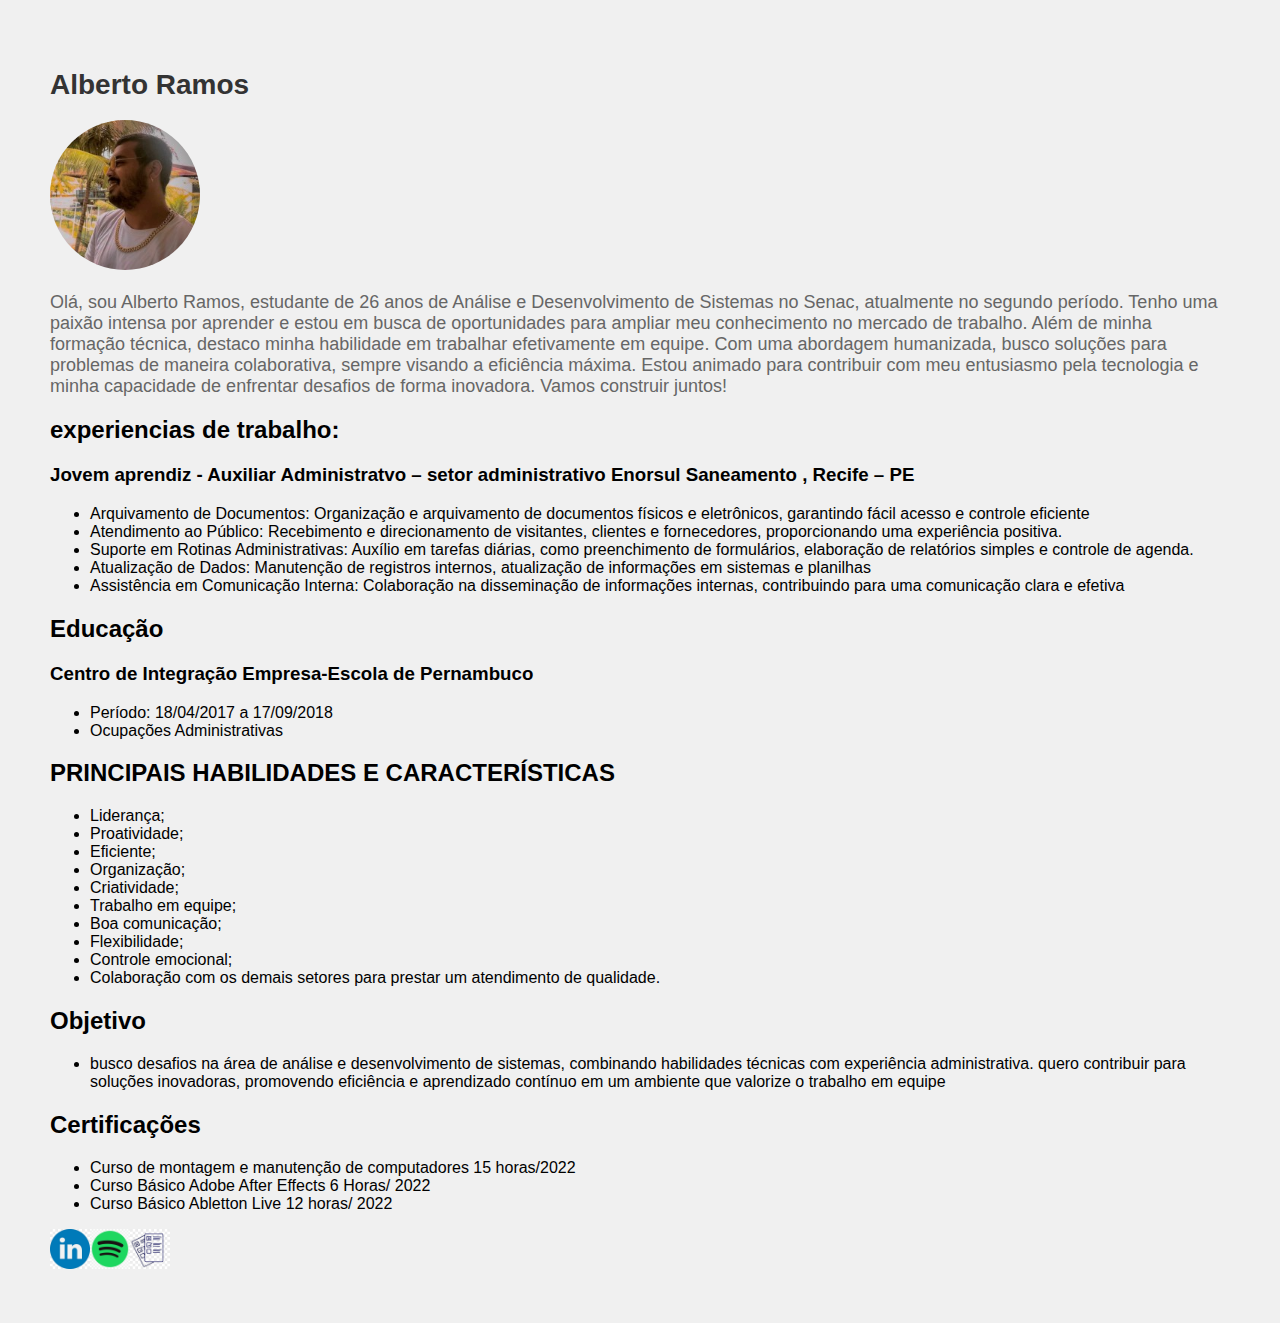
<file: index.html>
<!DOCTYPE html>
<html lang="en">
<head>
    <meta charset="UTF-8">
    <meta name="viewport" content="width=device-width, initial-scale=1.0">
    <link rel="stylesheet" href="style.css">

</head>

<body>
   
    <h1> Alberto Ramos</h1>      
  
    <div>

        <img class="avatar" src="perfil.png" alt="homem " width="150" height="150">

        <p> Olá, sou Alberto Ramos, estudante de
            26 anos de Análise e
            Desenvolvimento de Sistemas no
            Senac, atualmente no segundo
            período. Tenho uma paixão intensa
            por aprender e estou em busca de
            oportunidades para ampliar meu
            conhecimento no mercado de
            trabalho.
            Além de minha formação técnica,
            destaco minha habilidade em
            trabalhar efetivamente em equipe.
            Com uma abordagem humanizada,
            busco soluções para problemas de
            maneira colaborativa, sempre
            visando a eficiência máxima. Estou
            animado para contribuir com meu
            entusiasmo pela tecnologia e minha
            capacidade de enfrentar desafios de
            forma inovadora. Vamos construir
            juntos!</p>    

    </div>

    <div>
    <h2> experiencias de trabalho:</h2>
    <h3>Jovem aprendiz - Auxiliar Administratvo – setor administrativo
        Enorsul Saneamento , Recife – PE</h3>
        <ul>

<li>Arquivamento de Documentos: Organização e arquivamento
    de documentos físicos e eletrônicos, garantindo fácil acesso e
    controle eficiente
    </li>

    <li>Atendimento ao Público: Recebimento e direcionamento de
        visitantes, clientes e fornecedores, proporcionando uma
        experiência positiva.
        </li>

        <li>Suporte em Rotinas Administrativas: Auxílio em tarefas
            diárias, como preenchimento de formulários, elaboração de
            relatórios simples e controle de agenda.
            </li>

            <li>Atualização de Dados: Manutenção de registros internos,
                atualização de informações em sistemas e planilhas</li>

                <li>Assistência em Comunicação Interna: Colaboração na
                    disseminação de informações internas, contribuindo para uma
                    comunicação clara e efetiva</li>
                </div>  
     
    <div>
                <h2>Educação</h2>
    <h3>Centro de Integração Empresa-Escola de Pernambuco</h3>
<ul>
<li>Período: 18/04/2017 a 17/09/2018
</li>
<li>Ocupações Administrativas
</li>
</ul>
</div>

<div>
<h2> PRINCIPAIS HABILIDADES E CARACTERÍSTICAS</h2>
<ul>
<li>Liderança;</li>
<li>Proatividade;</li>
<li>Eficiente;</li>
<li>Organização;</li>
<li>Criatividade;</li>
<li>Trabalho em equipe;</li>
<li>Boa comunicação;</li>
<li>Flexibilidade;</li>
<li>Controle emocional;</li>
<li>Colaboração com os demais setores para prestar um
    atendimento de qualidade.
    </li>
</ul>
</div>

<div>
<h2>Objetivo</h2>
<ul>
<li>busco desafios na área de análise e desenvolvimento de sistemas,
    combinando habilidades técnicas com experiência administrativa.
    quero contribuir para soluções inovadoras, promovendo
    eficiência e aprendizado contínuo em um ambiente que valorize o
    trabalho em equipe</li>   
</ul>

</div>

<div>
<h2>Certificações</h2>
<ul>
<li>Curso de montagem e manutenção de computadores
    15 horas/2022
    </li>

    <li>Curso Básico Adobe After Effects
        6 Horas/ 2022</li>

        <li>Curso Básico Abletton Live
            12 horas/ 2022</li>
</ul>

</div>
   <div class="links">
        <a href="https://www.linkedin.com/in/albertoramos123/"><img src="linkedin.png" alt=""></a>


        <a href="https://open.spotify.com/intl-pt/artist/0hUlQlLxyskrfjeewLZREV"><img src="spotify.png" alt=""></a>

        <a href="form.html"><img src="forms.png" alt=""></a>
    </div>

</body>
</html>
</file>
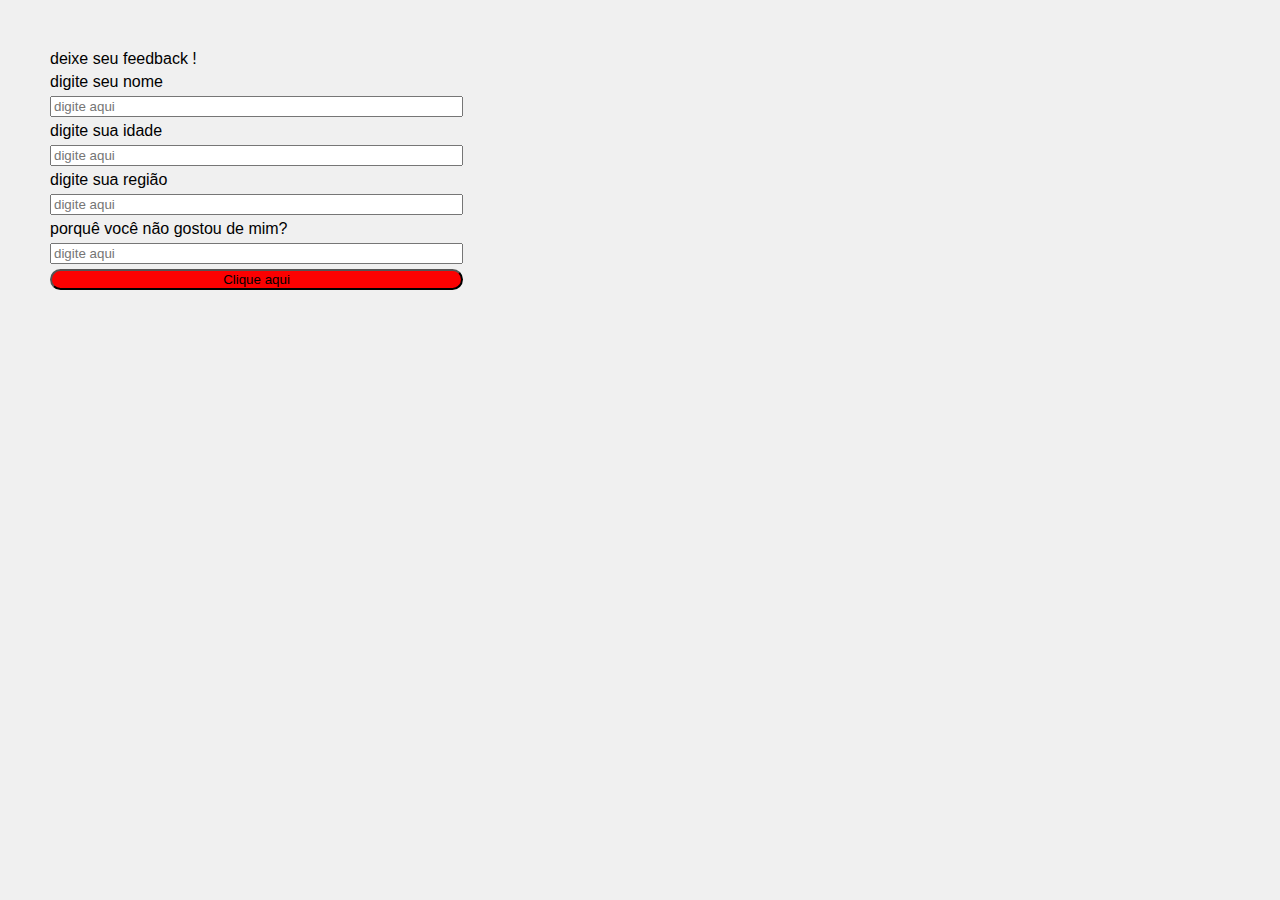
<file: form.html>
<!DOCTYPE html>
<html lang="en">
<head>
    <meta charset="UTF-8">
    <meta name="viewport" content="width=<device-width>, initial-scale=1.0">
    <title>Document</title>
 <link rel="stylesheet" href="style.css">
</head>
<body>

    <form> deixe seu feedback !
        <label for="nome">digite seu nome</label>
        <input placeholder="digite aqui" id="nome" type="text">
        <label for="idade">digite sua idade</label>
        <input placeholder="digite aqui" id="idade" type="number">
        <label for="região">digite sua região</label>
        <input placeholder="digite aqui" id="região" type="text">
        <label for="">porquê você não gostou de mim?</label>
        <input placeholder="digite aqui" id="considerações" type="text">
            

        <button class="button">Clique aqui</button>

    </form>

</body>
</html>
</file>
<file: style.css>
body {
    font-family: 'Helvetica Neue', Arial, sans-serif;
    margin: 30px;
    padding: 20px;
    background-color: #f0f0f0;
}

.container {
    background-color: #fff;
    border-radius: 8px;
    padding: 20px;
}

h1 {
    font-size: 28px;
    color: #333;
}

p {
    font-size: 18px;
    color: #666;
}



img{
width: 40px;



}
.avatar
{width: 150px;
border-radius: 52%;


}  
.links{
display: flex;

}
form{
    display:flex;
    flex-direction: column;
    gap: 5px; 
    width: 35%;
    border: 25px black ;







}

button
{

background-color: rgb(252, 1, 1);   
border-radius: 12px;
text-align: center;
color: rgb(0, 0, 0);







}
</file>
